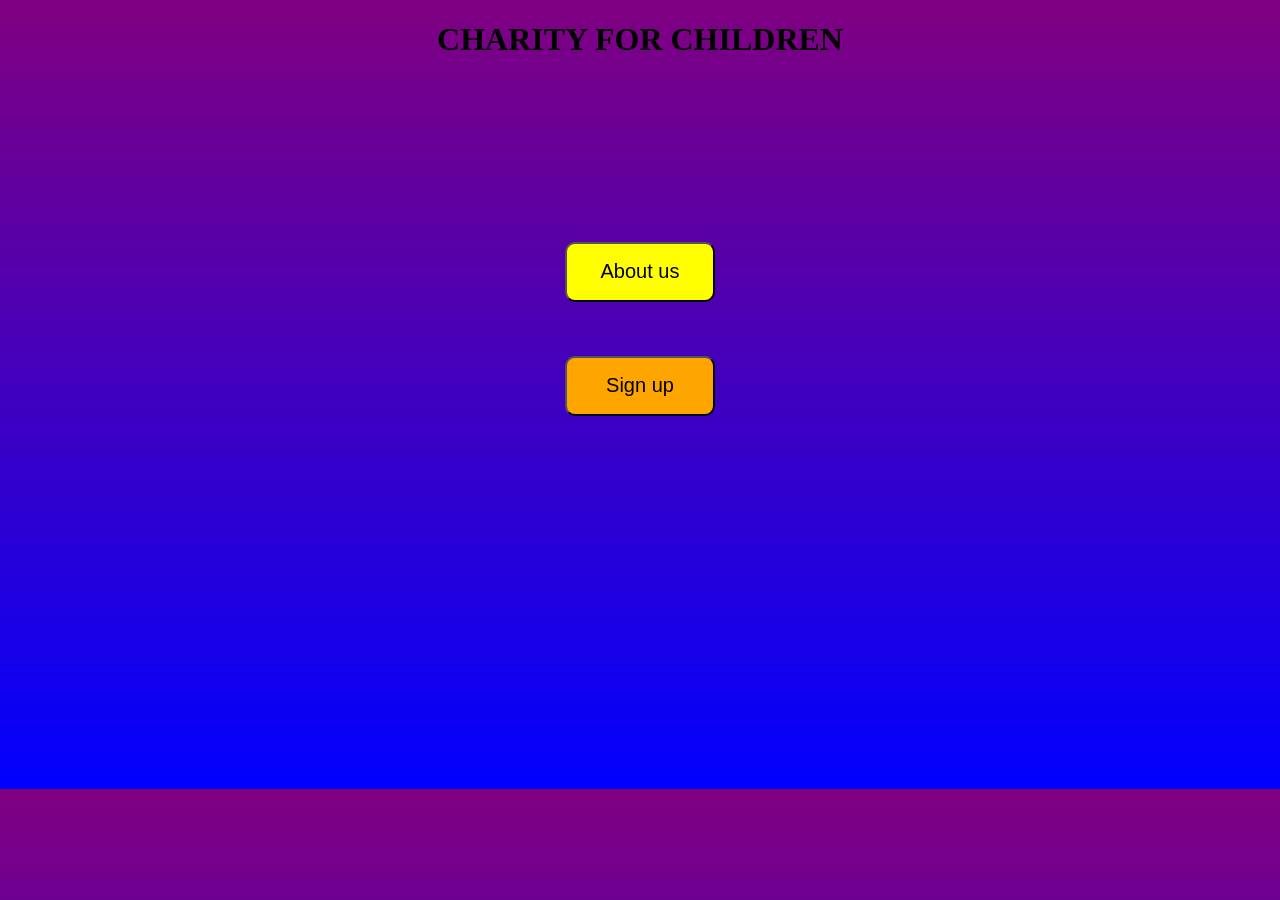
<file: index.html>
<!DOCTYPE html>
<html lang="en">
<head>
    <title>Charity Miles</title>
    <link rel="stylesheet" type="text/css" href="style.css">
</head>
<body id="body_1">
    <center>
    <h1 id="First_page_title">CHARITY FOR CHILDREN</h1>
    <br> <br> <br> <br> <br> <br> <br> <br> <br>
    <button id="About_us" onclick="Navigate_to_AboutUs()">About us</button>
    <br>
    <br>
    <br>
    <br>
    <button id="Signup_btn" onclick="Navigate_to_Signup()">Sign up</button>
</center>
<script src="First.js"></script>
</body>
</html>
</file>
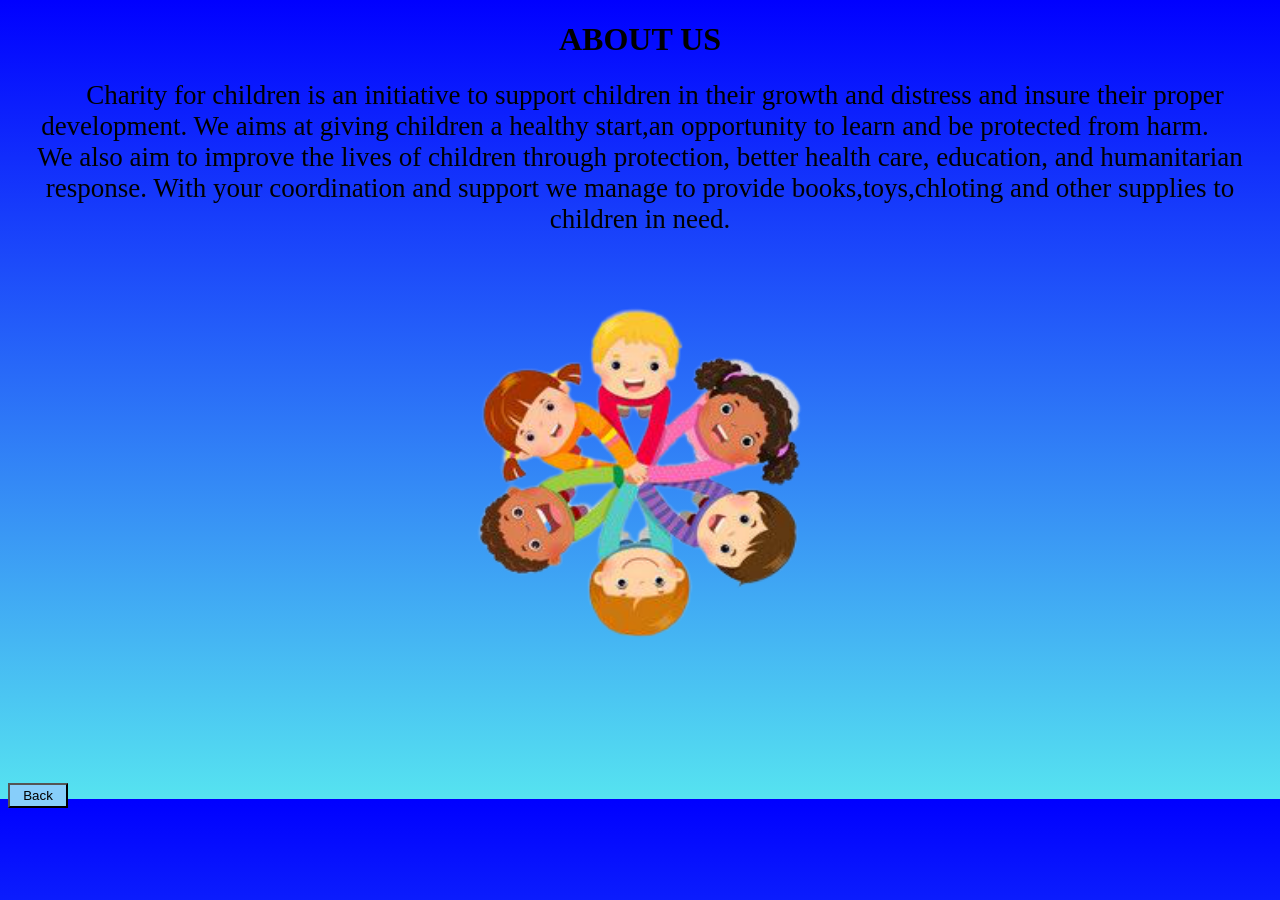
<file: About_us.html>
<!DOCTYPE html>
<html lang="en">
<head>
    <title>Charity Miles</title>
    <link rel="stylesheet" type="text/css" href="style.css">
</head>
<body id="body_aboutUs">
    <center>
   <h1 id="heading">ABOUT US</h1> 
   <label id="text">Charity for children is an initiative to support children in their growth and distress and insure their proper development.
       We aims at giving children a healthy start,an opportunity to learn and be protected from harm.</label>
       <br>
   <label id="text2">We also aim to improve the lives of children through protection, better health care, education, and humanitarian response.
       With your coordination and support we manage to provide books,toys,chloting and other supplies to children in need.</label>
       <br> <br> <br> 
       <img id="children_img" src="c-removebg-preview.png">
       <br>
       <br>
       <br> <br> <br> <br> <br>
       <button id="Backbtn" onclick="Back()">Back</button>
</body>
<script src="About_us.js"></script>
</html>
</file>
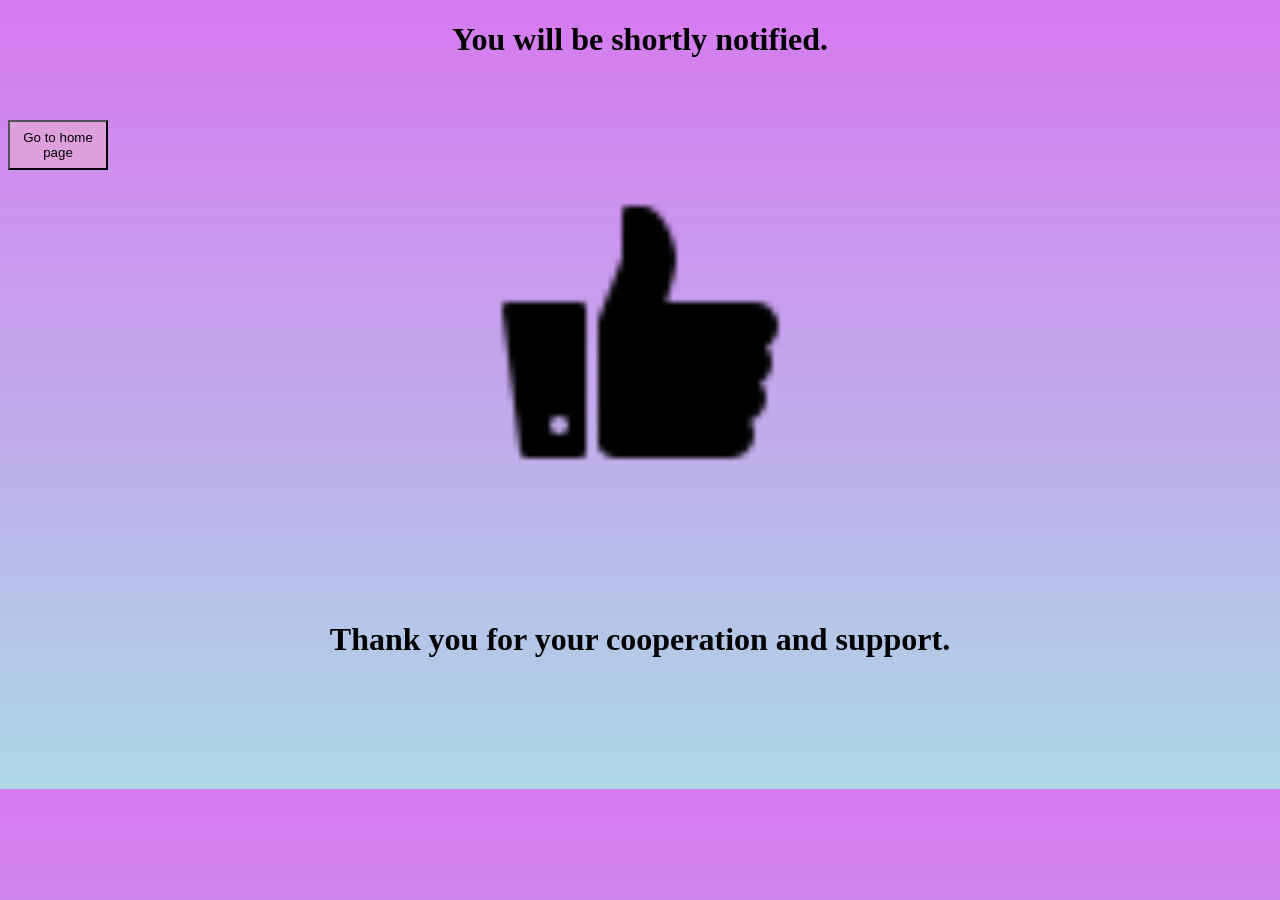
<file: Thanks.html>
<!DOCTYPE html>
<html lang="en">
<head>
    <title>Charity Miles</title>
    <link rel="stylesheet" type="text/css" href="style.css">
</head>
<body id="thanks_body">
    <center>
    <h1>You will be shortly notified.</h1>
    <br> <br> <br> <br> <br> <br> 
    <img id="Thumbs_up" src="icons8-facebook-like-50.png">
    <br> <br> <br> <br> <br> <br> <br> 
    <h1>Thank you for your cooperation and support.</h1>
</center>
 <button id="Back" onclick="Back()">Go to home page</button>
</body>
<script src="About_us.js"></script>
</html>
</file>
<file: style.css>
#body_1 {
    background-image: linear-gradient(purple, blue);
text-align: center;
height: 760px;
}

#About_us {
    background-color: yellow;
    height: 60px;
    width: 150px;
    font-size: 20px;
    border-radius: 10px;
}

#Signup_btn {
    background-color: orange;
    height: 60px;
    width: 150px;
    font-size: 20px;
    border-radius: 10px;
}

#Login_btn {
    background-color: red;
    height: 30px;
    width: 200px;
    font-size: large;
}

#PhoneNo_input {
     width: 1000px;
     height: 20px;
 }

 #City_input {
    width: 1000px;
    height: 20px;
    margin-right: -65px;
}

#Email_input {
    width: 1000px;
    height: 20px;
    margin-right: -35px;
}

#Name_input {
    width: 1000px;
    height: 20px;
    margin-right: -55px;
}

#Login_body {
    background-image: linear-gradient(#f222b4, lightpink);
    height: 760px;
}

#body_4 {
    background-image: linear-gradient(cornflowerblue, lightgreen);
}

#bodylocation {
    background-image: linear-gradient(#f222b4, lightpink);
    height: 760px;
}

#address {
    width: 1000px;
    height: 25px;
    margin-right: 23px;
}

#time {
    width: 1000px;
    height: 25px;
}

#next_page {
    width: 200px;
    height: 30px;
    font-size: large;
    background-color: red;
}

#text {
    font-size: 27px;
    text-align: center;
    margin: 30px;
}
#text2 {
    font-size: 27px;
}
#children_img {
    width: 400px;
    height: 400px;
}
#body_aboutUs {
    background-image: linear-gradient(blue, #56e3f0);
    height: 770px;
}
#Backbtn {
    background-color: lightskyblue;
    margin-right: 1400px;
    width: 60px;
    height: 25px;
}
#Thumbs_up {
    width: 300px;
    height: 300px;
}
#thanks_body {
    background-image: linear-gradient(#d67af0, lightblue);
    height: 760px;
}
#Back {
    background-color: plum;
    width: 100px;
    height: 50px;
    position: absolute;
    bottom: 730px;
}
</file>
